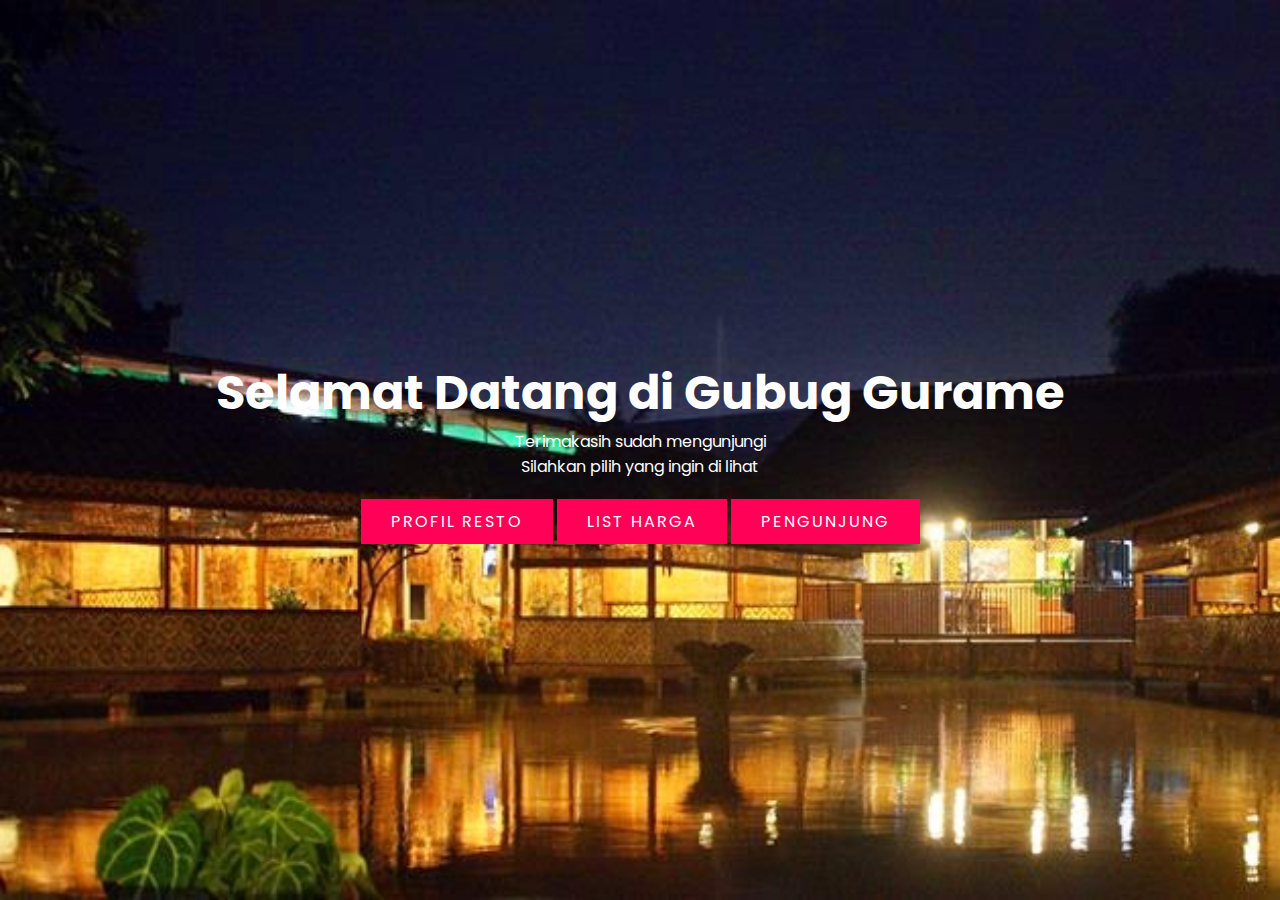
<file: Index.html>
<!DOCTYPE html>
<html>
    <head>
        <title>Gubug Gurame</title>
        <link rel="stylesheet" href="css_cover.css">
    </head>
    <body>
        <section class="banner" id="banner">
            <div class="content">
                <h2>Selamat Datang di Gubug Gurame</h2>
                <p>Terimakasih sudah mengunjungi<br>Silahkan pilih yang ingin di lihat</p>
                <a href="resto.html" class="btn">Profil Resto</a>
                <a href="list harga.html" class="btn">List Harga</a>
                <a href="pengunjung.html" class="btn">Pengunjung</a>
            </div>
        </section>
    </body>
</html>
</file>
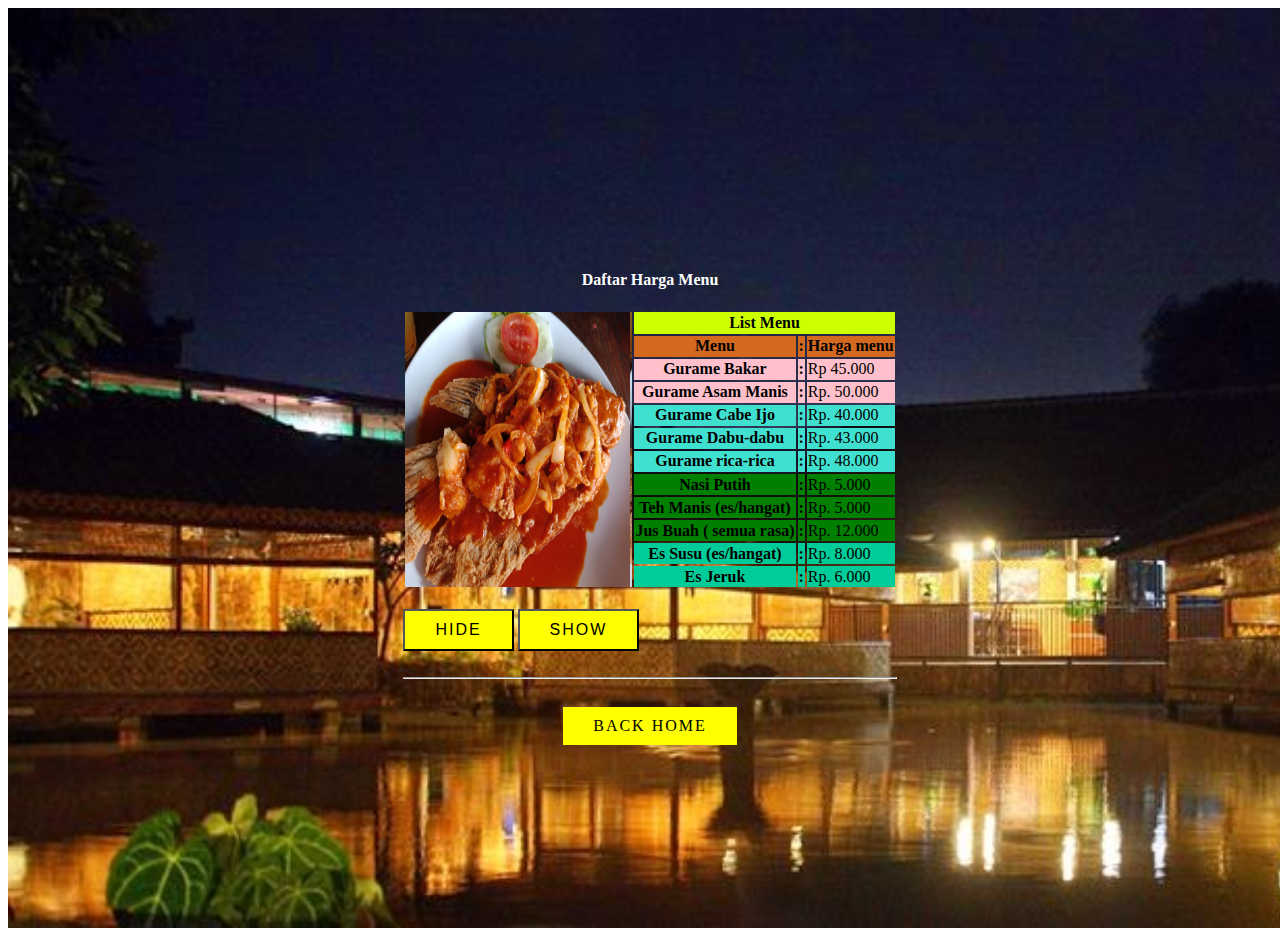
<file: list harga.html>
<html>
    <head>
        <title>Gubug Gurame Harga</title>
        <script src="z_jquery-3.6.0.js"></script>
        <style>
            .top-wrapper{
                padding: 10px 10px;
                background: url(F_list/cover_bg.jpg);
                background-size: cover;
            
                position: relative;
                width: 100%;
                min-height: 100vh;
                display: flex;
                justify-content: center;
                align-items: center;
            }

                .top-wrapper .content {
                    max-width: 900px;
                    text-align: center;
            }

                .btn {
                    font-size: 1em;
                    color: black;
                    background: yellow;
                    display: inline-block;
                    padding: 10px 30px;
                    margin-top: 20px;
                    text-transform: uppercase;
                    text-decoration: none;
                    letter-spacing: 2px;
                    transition: 2s;
                }

                .btn:hover {
                    letter-spacing: 6px;
                }
        </style>
    </head>

    <body>
        <div class="top-wrapper">
            <div class="text">
                <marquee scrollamount="15"><h3 style="text-align:center; font-family:ravie; color: yellow; ">RM Gubug Gurame</h3></marquee><br>
                <b><h4  style="text-align: center; font-family: times new roman; color: white;">Daftar Harga Menu</b></h4>
    
                <table style="border: 10px; color: black; padding-left: 0;"> 
                    <tr style="background-color: #CCFF00;">
                        <th rowspan="12" style="background-image: url('F_list/Gurame.jpg'); background-size:225px 275px;" width="225px" height="275px"></th>
                        <th colspan="3">List Menu</th>
                    </tr>
    
                    <tr style="background-color: chocolate;">
                        <th> Menu</th>
                        <th>:</th>
                        <th Aldy Dwi Prasetiyo>Harga menu</th>
                    </tr>
    
                    <tr style="background-color: pink;">
                        <th>Gurame Bakar</th>
                        <th>:</th>
                        <td> Rp 45.000</td>
                    </tr>
    
                    <tr style="background-color: pink;">
                        <th>Gurame Asam Manis</th>
                        <th>:</th>
                        <td> Rp. 50.000</td>
                    </tr>
    
                    <tr style="background-color: turquoise;">
                        <th>Gurame Cabe Ijo</th>
                        <th>:</th>
                        <td> Rp. 40.000</td>
                    </tr>
    
                    <tr style="background-color: turquoise;">
                        <th>Gurame Dabu-dabu</th>
                        <th>:</th>
                        <td> Rp. 43.000</td>
                    </tr>
    
                    <tr style="background-color: turquoise;">
                        <th>Gurame rica-rica</th>
                        <th>:</th>
                        <td> Rp. 48.000</td>
                    </tr>
    
                    <tr style="background-color: green;">
                        <th>Nasi Putih</th>
                        <th>:</th>
                        <td> Rp. 5.000</td>
                    </tr>
    
                    <tr style="background-color: green;">
                        <th>Teh Manis (es/hangat)</th>
                        <th>:</th>
                        <td> Rp. 5.000</td>
                    </tr>
    
                    <tr style="background-color: green;">
                        <th>Jus Buah ( semua rasa)</th>
                        <th>:</th>
                        <td> Rp. 12.000</td>
                    </tr>
    
                    <tr style="background-color: #00CC99;">
                        <th> Es Susu (es/hangat)</th>
                        <th>:</th>
                        <td> Rp. 8.000</td>
                    </tr>
                    <tr style="background-color: #00CC99;">
                        <th> Es Jeruk</th>
                        <th>:</th>
                        <td> Rp. 6.000</td>
    
                    </tr>
                </table>

                <button id="hide" class="btn">Hide</button>
                <button id="show" class="btn">Show</button><br><br><hr>

                        <script>
                            $(document).ready(function(){
                            $("#hide").click(function(){
                                $("table").hide();
                            });
                            $("#show").click(function(){
                                $("table").show();
                            });
                            });
                        </script>  

            <div class="content">
                <a href="Index.html" class="btn">Back Home</a>
            </div>                 
            </div>
        </div>    
    </body>
</html>
</file>
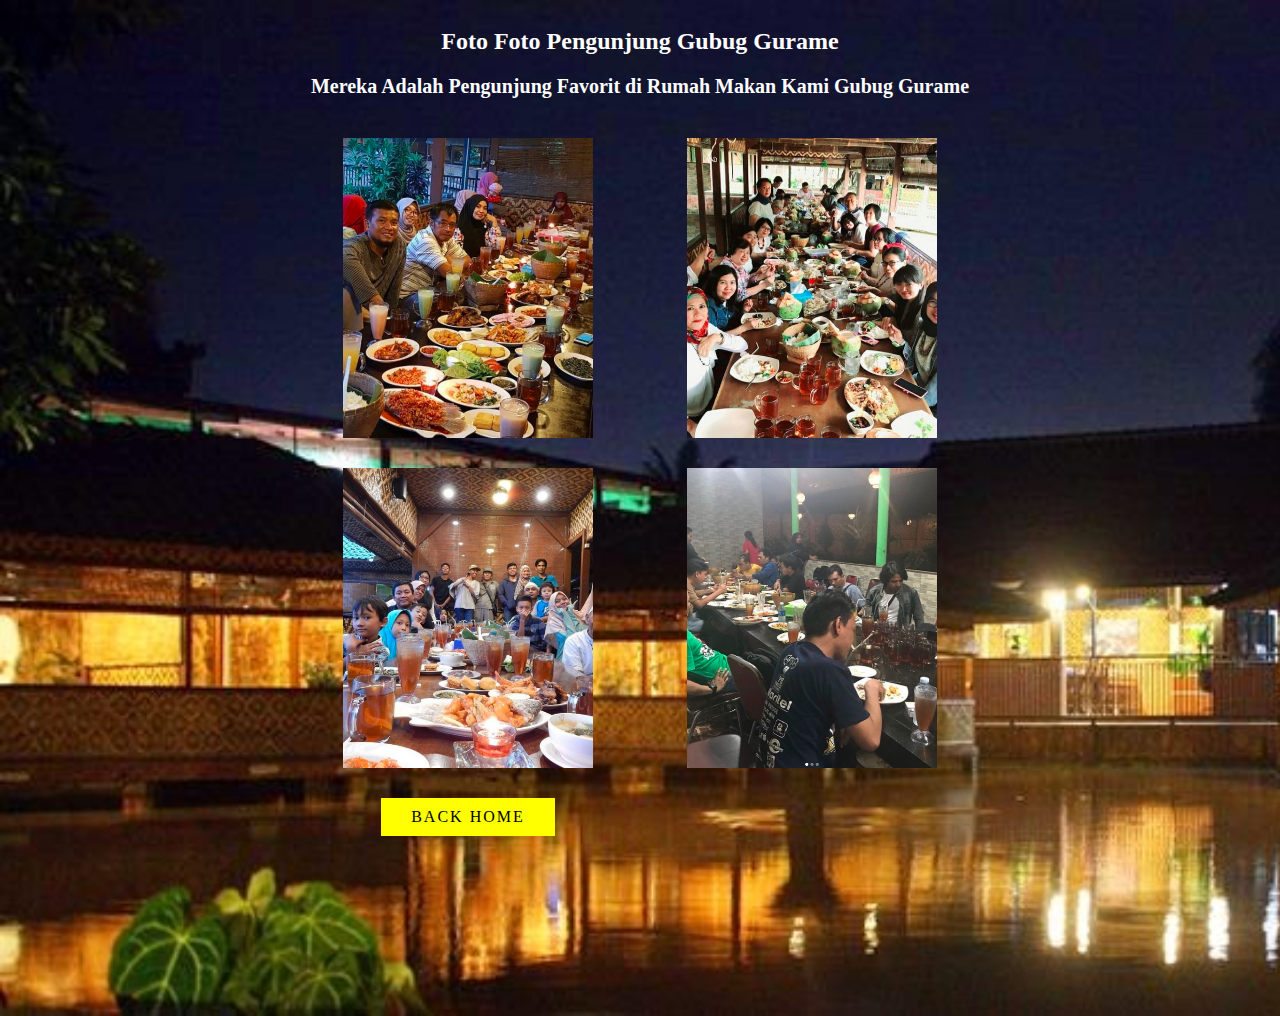
<file: pengunjung.html>
<html>
    <head>
        <title>Gubug Gurame Pengunjung</title>
        <link rel="stylesheet" href="css_pengunjung.css">
    </head>
    <body>
        <section class="sec" id="team">
            <div class="content">
                <div class="mxw800p">
                    <h2>Foto Foto Pengunjung Gubug Gurame</h3>
                    <p><b>Mereka Adalah Pengunjung Favorit di Rumah Makan Kami Gubug Gurame</b></p>
                </div>
                <div class="teamBx">
                    <div class="member">
                        <div class="imgBx">
                            <img src="F_pengunjung/arisan.PNG">
                        </div>
                        <div class="details">
                            <div>
                                <h2>Keluarga Cemara<br><span>Cimpaeun DEPOK</span></h2>
                            </div>
                        </div>
                    </div>
                    <div class="member">
                        <div class="imgBx">
                            <img src="F_pengunjung/buibu.PNG">
                        </div>
                        <div class="details">
                            <div>
                                <h2>Reuni Sekolah<br><span>SMKN 1 DEPOK</span></h2>
                            </div>
                        </div>
                    </div>
                    <div class="member">
                        <div class="imgBx">
                            <img src="F_pengunjung/keluarga.PNG">
                        </div>
                        <div class="details">
                            <div>
                                <h2>Guru Guru<br><span>SMKN 1 DEPOK</span></h2>
                            </div>
                        </div>
                    </div>
                    <div class="member">
                        <div class="imgBx">
                            <img src="F_pengunjung/remaja.PNG">
                        </div>
                        <div class="details">
                            <div>
                                <h2>Reuni Sekolah<br><span>SMPN 16 DEPOK</span></h2>
                            </div>
                        </div>
                    </div>
                    <div class="footer">
                        <a href="Index.html" class="btn">Back Home</a>

                    </div>
                </div>
            </div>
        </section>
    </body>
</html>
</file>
<file: css_cover.css>
@import url('https://fonts.googleapis.com/css2?family=Poppins:wght@200;300;400;500;600;700;800;900&display=swap');

* {
    margin: 0;
    padding: 0;
    box-sizing: border-box;
    font-family: 'Poppins', sans-serif;
}

.banner {
    position: relative;
    width: 100%;
    min-height: 100vh;
    display: flex;
    justify-content: center;
    align-items: center;
    background: url(F_cover/cover_bg.jpg);
    background-size: cover;
}

.banner .content {
    max-width: 900px;
    text-align: center;
}

.banner .content h2 {
    font-size: 3em;
    color: #fff;
}

.banner .content p {
    font-size: 1em;
    color: #fff;
}

.btn {
    font-size: 1em;
    color: #fff;
    background: #ff0157;
    display: inline-block;
    padding: 10px 30px;
    margin-top: 20px;
    text-transform: uppercase;
    text-decoration: none;
    letter-spacing: 2px;
    transition: 2s;
}

.btn:hover {
    letter-spacing: 6px;
}
</file>
<file: css_pengunjung.css>
body {
    min-height: 1000px;
    background-image: url('F_pengunjung/cover_bg.jpg'); 
    background-size: cover;
}

h2 {
    color: white;
}

p {
    color: white;
    font-size: 20px;
}

.sec {

    display: flex;
    justify-content: center;
    align-items: center;
}

.sec .content {
    position: relative;
    text-align: center;
 
}

.mxw800p {
    max-width: 800px;
    margin: 0 auto;
}

.teamBx {
    position: relative;
    display: grid;
    grid-template-columns: repeat(auto-fit, minmax(250px, 1fr));
    grid-gap: 30px;
    max-width: 100%;
    margin-top: 40px;
}

.teamBx .member {
    position: relative;
    background: #000;
    min-height: 300px;
    width: 250px;
    margin: 0 auto;
    display: flex;
    justify-content: center;
}

.teamBx .member .imgBox {
    position: absolute;
    top: 0;
    left: 0;
    width: 100%;
    height: 100%;
}

.teamBx .member .imgBx img {
    position: absolute;
    top: 0;
    left: 0;
    width: 100%;
    height: 100%;
    object-fit: cover;
}

.teamBx .member .details {
    position: absolute;
    top: 0;
    left: 0;
    width: 100%;
    height: 100%;
    display: flex;
    justify-content: center;
    align-items: center;
    background: #000;
    transition: 3s;
    opacity: 0;
}

.teamBx .member:hover .details {
    opacity: 1;
}

.teamBx .member .details h2 {
    color: #fff;
    text-transform: uppercase;
    font-size: 20px;
    letter-spacing: 1px;
}

.teamBx .member .details h2 span {
    display: block;
    font-size: 12px;
    font-weight: 300;
}




.btn {
    font-size: 1em;
    color: black;
    background: yellow;
    display: inline-block;
    padding: 10px 30px;
    margin-top: 0px;
    text-transform: uppercase;
    text-decoration: none;
    letter-spacing: 2px;
    transition: 2s;
    
}

.btn:hover {
    letter-spacing: 6px;
}
</file>
